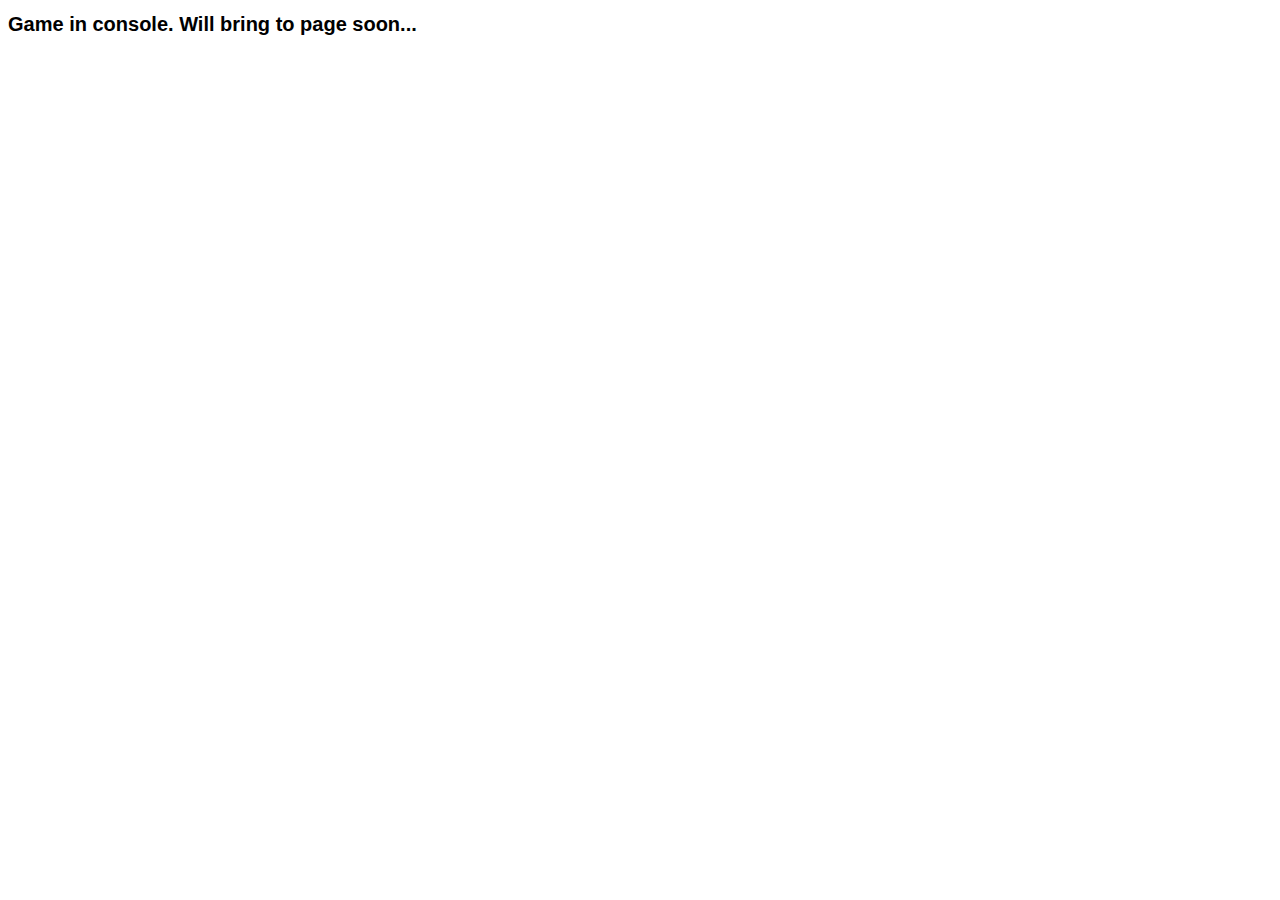
<file: index.html>
<!DOCTYPE html>
<html>
    <head>
        <title>Rock, Paper, Scissors!</title>
        <link rel="stylesheet" href="style.css">
    </head>
    <body>
        <h1>Game in console. Will bring to page soon...</h1>
    </body>
</html>

<script src="./script.js"></script>
</file>
<file: style.css>
* {
  font-family: Arial, Helvetica, sans-serif;
  font-size: 14px;
}

h1 {
  font-size: 20px;
}

.header {
  text-align: center;
}

.button-container {
  display: flex;
  margin: 40px 0 20px 0;
  padding: 0 100px;
  justify-content: space-around;
}

.button-container button {
  height: 150px;
  width: 150px;
  border-radius: 50%;
  background-color: #9EFBCE;
}

.button-container button:focus {
  outline: none;
}

.choices-container {
  display: flex;
  flex-direction: column;
  justify-content: center;
  align-items: center;
}

.score-container {
  display: flex;
  justify-content: space-around;
}

.score-container p {
  font-size: 18px;
}

.reset-container {
  display: flex;
  justify-content: center;
  margin-top: 50px;
}

.reset-container button {
  width: 200px;
  height: 50px;
  border-radius: 15px;
  background-color: #F38F87;
}
</file>
